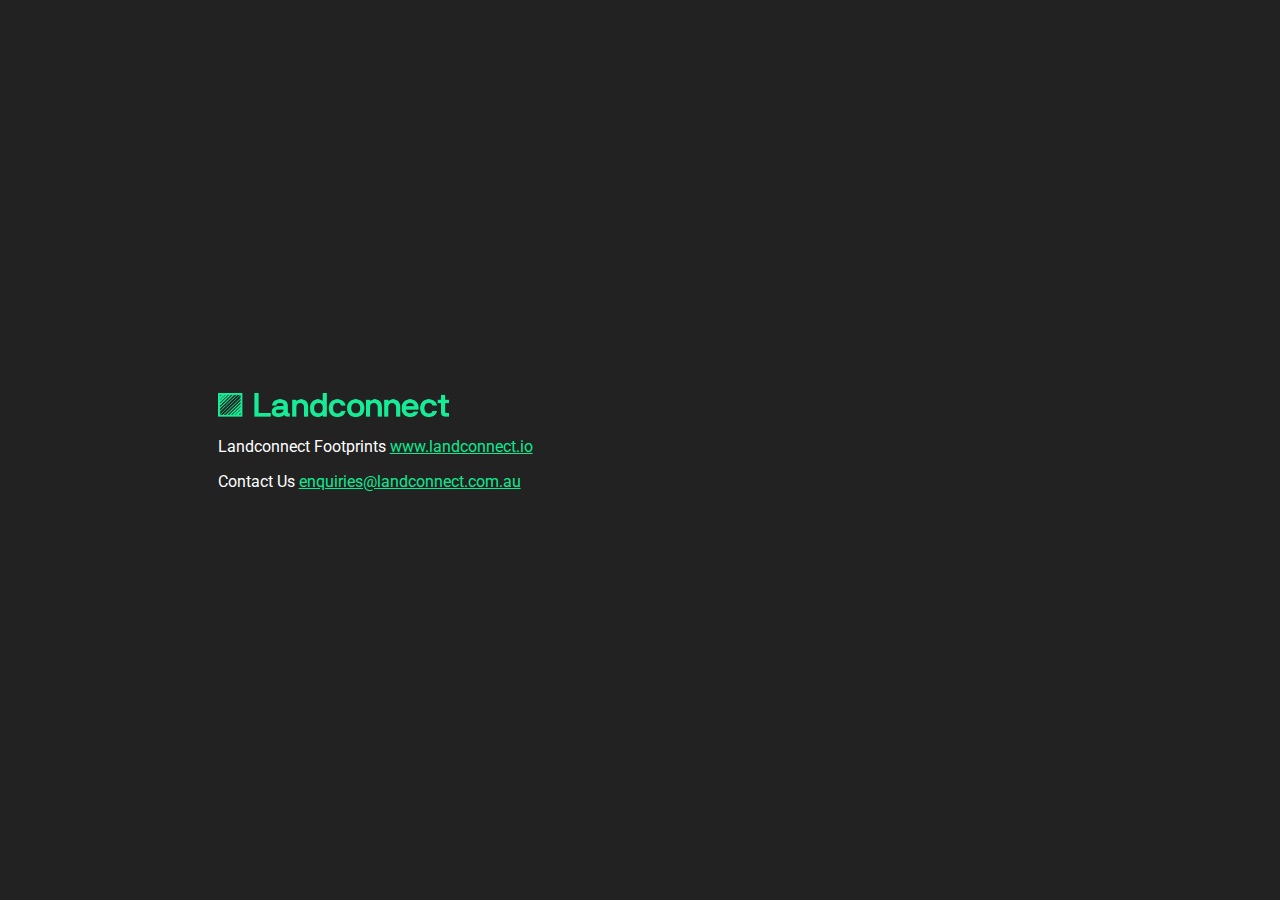
<file: index.html>
<!DOCTYPE HTML>

<html>
	<head>
		<title>Landconnect</title>
		<meta charset="utf-8" />
		<meta name="viewport" content="width=device-width, initial-scale=1" />
		<!--[if lte IE 8]><script src="assets/js/ie/html5shiv.js"></script><![endif]-->
		<script src="//ajax.googleapis.com/ajax/libs/jquery/1.11.1/jquery.min.js"></script>
		<link rel="stylesheet" href="assets/css/main.css" />

		<!-- Smooth scroll -->

		<script>
		$(function() {
		  $('a[href*=#]:not([href=#])').click(function() {
		    if (location.pathname.replace(/^\//,'') == this.pathname.replace(/^\//,'') && location.hostname == this.hostname) {
	
		      var target = $(this.hash);
		      target = target.length ? target : $('[name=' + this.hash.slice(1) +']');
		      if (target.length) {
		        $('html,body').animate({
		          scrollTop: target.offset().top
		        }, 500);
		        return false;
		      }
		    }
		  });
		});
		</script>
		
	</head>
	<body class="landing">

		<!-- Header -->
		<div class="container">
			<span class="logo"></span>
			<p>Landconnect Footprints <a href="https://landconnect.io" class="brand-lc">www.landconnect.io</a></p>
			<p>Contact Us <a href="mailto:enquiries@landconnect.com.au" class="brand-lc">enquiries@landconnect.com.au</a></p>
		</div>

		<!-- Page Wrapper -->


	</body>
</html>
</file>
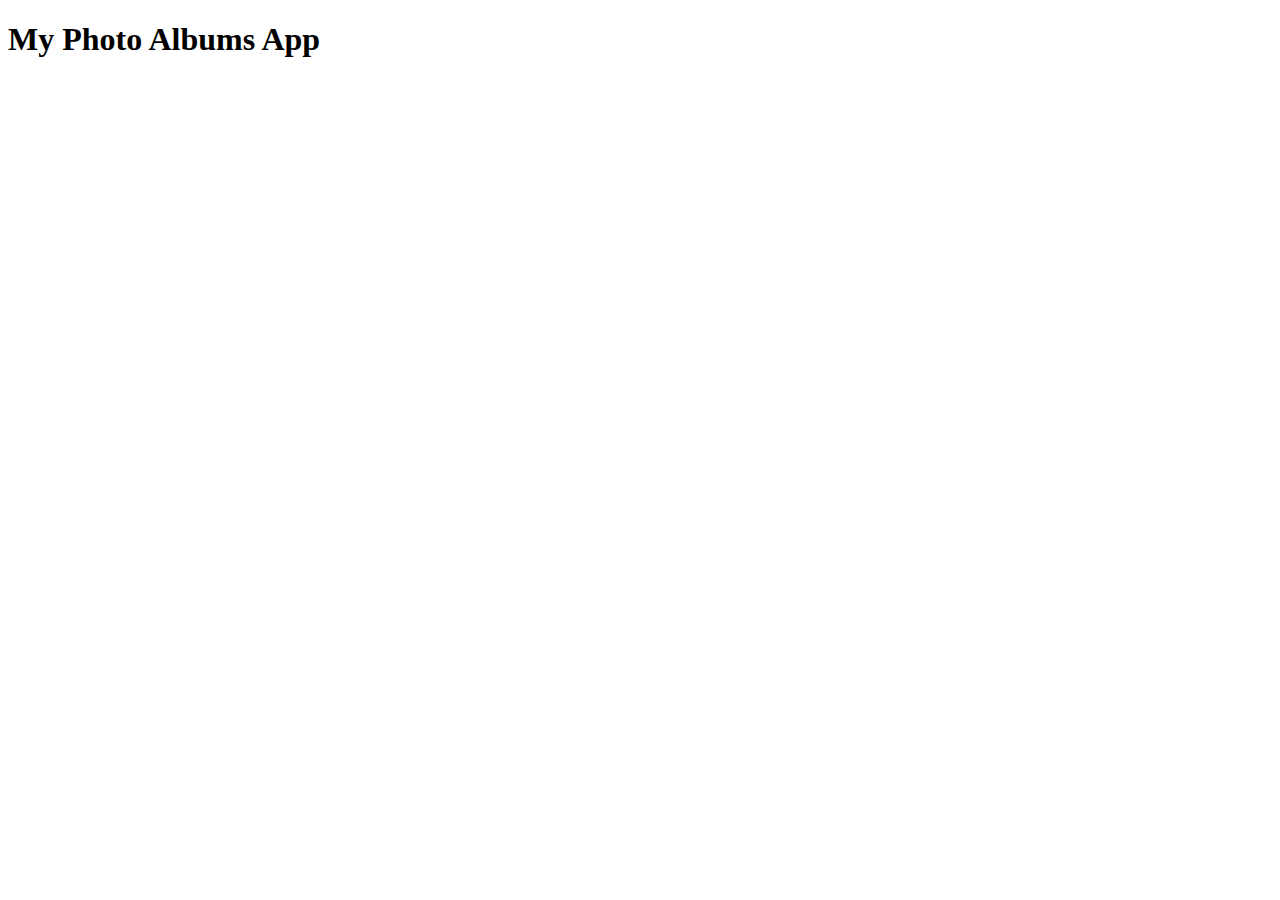
<file: portal/henley/index.html>
<!DOCTYPE html>
<html>
<head>
    <script src="https://sdk.amazonaws.com/js/aws-sdk-2.275.1.min.js"></script>
    <script src="./app.js"></script>
    <script>
        function getHtml(template) {
            return template.join('\n');
        }
        listAlbums();
    </script>
</head>
<body>
<h1>My Photo Albums App</h1>
<div id="app"></div>
</body>
</html>
</file>
<file: assets/css/main.css>
@import url('https://fonts.googleapis.com/css?family=Roboto:400,700');

html {
	height: 100%;
	margin: 0;
	padding: 0;
}

body {
	display: flex;
	align-content: center;
	min-height: 100%;
	font-family: 'Roboto', sans-serif;
	background: #222;
	color: #fff;
	margin: 0;
	padding: 0;
	align-items: center;
	justify-content: space-around;
}

.brand-lc {
    color: #0fe890;
}

.container {
	width: 66%;
}

.logo {
	display: inline-block;
	background: url(../../images/logo.png) no-repeat;
	height: 24px;
	width: 240px;
	background-size: contain;
}
</file>
